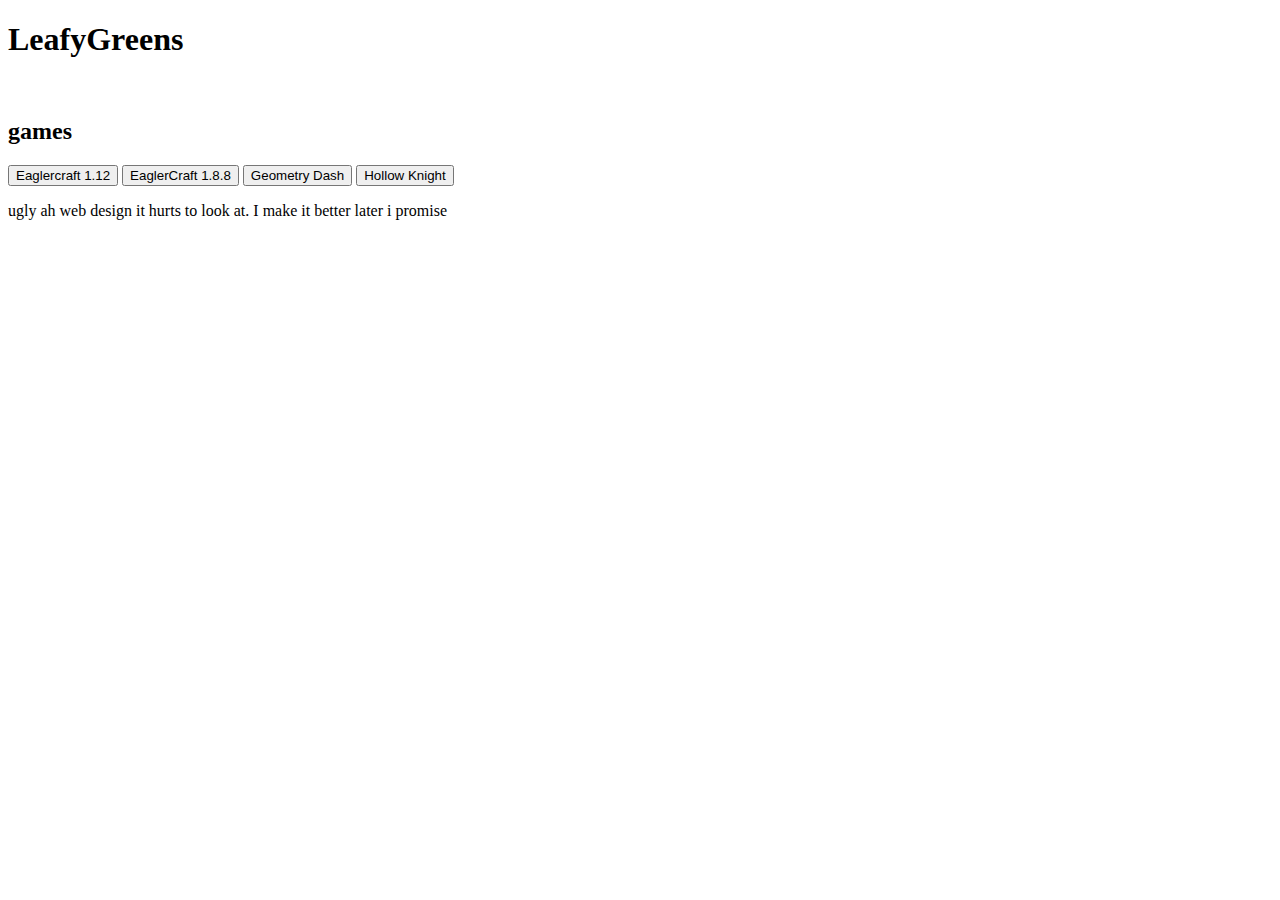
<file: index.html>
<!DOCTYPE html>
<html>
  <head>
    <title>LeafyGreens Offical</title>
    <link rel="icon" type="image/png" href="">
    <meta name="LeafyGreens Offical Website">
    <link rel="icon" type="image/png" href="canvasimg.png">
    <link rel="stylesheet" href="style.css">
  </head>
  <script src="launchFiles.js"></script>
  <body>
    <script>
      
    </script>
    
    <header>
      <h1>
        LeafyGreens
      </h1>
    </header>
  <br>
    <h2> games </h2>
    <div class="button-container">
      
        <button onclick='launchFile("Eaglercraft_1.12_Offline_en_US.html", "EaglerCraft 1.12")' id="game-button">Eaglercraft 1.12</button>
        <button onclick='launchFile("eaglercraft.html", "EaglerCraft 1.8.8")' id="game-button">EaglerCraft 1.8.8</button>
        <button onclick='launchFile("geometrydash.html", "Geomtry Dash")' id="game-button">Geometry Dash</button>
        <button onclick='launchFile("hollowknight.html", "Hollow Knight")' id="game-button">Hollow Knight</button>
    </div>
      
    <footer>
      <p>ugly ah web design it hurts to look at. I make it better later i promise</p>
    </footer>
  </body>
</html>
</file>
<file: style.css>

</file>
